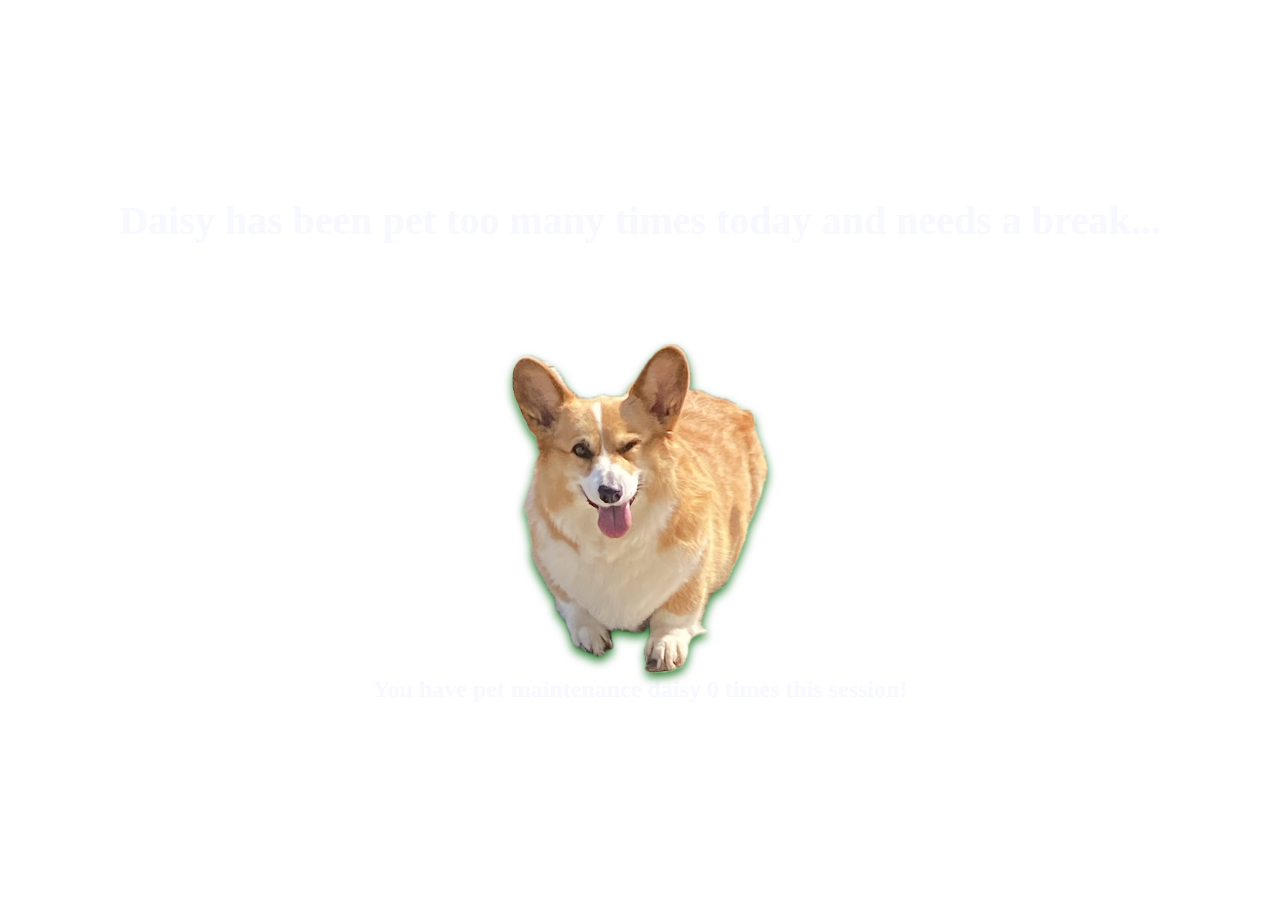
<file: templates/break.html>
<!DOCTYPE html>
<html lang="en">
<head>
    <meta charset="UTF-8">
    <meta name="viewport" content="width=device-width, initial-scale=1.0, maximum-scale=1.0, user-scalable=no">
    <link rel="stylesheet" href="../static/css/variables.css">
    <link rel="stylesheet" href="../static/css/chat.css">
    <link rel="stylesheet" href="../static/css/modal.css">
    <link rel="stylesheet" href="../static/css/styles.css">
    <title>Pet Daisy</title>
</head>
<body style="display: flex; flex-direction: column; align-items: center; justify-content: center">
    <h2 style="margin-bottom: 100px">Daisy has been pet too many times today and needs a break...</h2>
    <img style="width: 20%;" id="daisy-image" src="/static/images/henry_goofy.png">
    <h3 id="counter">You have pet maintenance daisy 0 times this session!</h3>
    <script src="/static/scripts/shared.js"></script>
    <script>setGradientPosition()</script>

    <script>
        let personal = 0
        document.getElementById("daisy-image").addEventListener("click", () => {
            document.getElementById("counter").textContent = `You have pet henry ${++personal} times this session!`
        })

    </script>
</body>
</html>
</file>
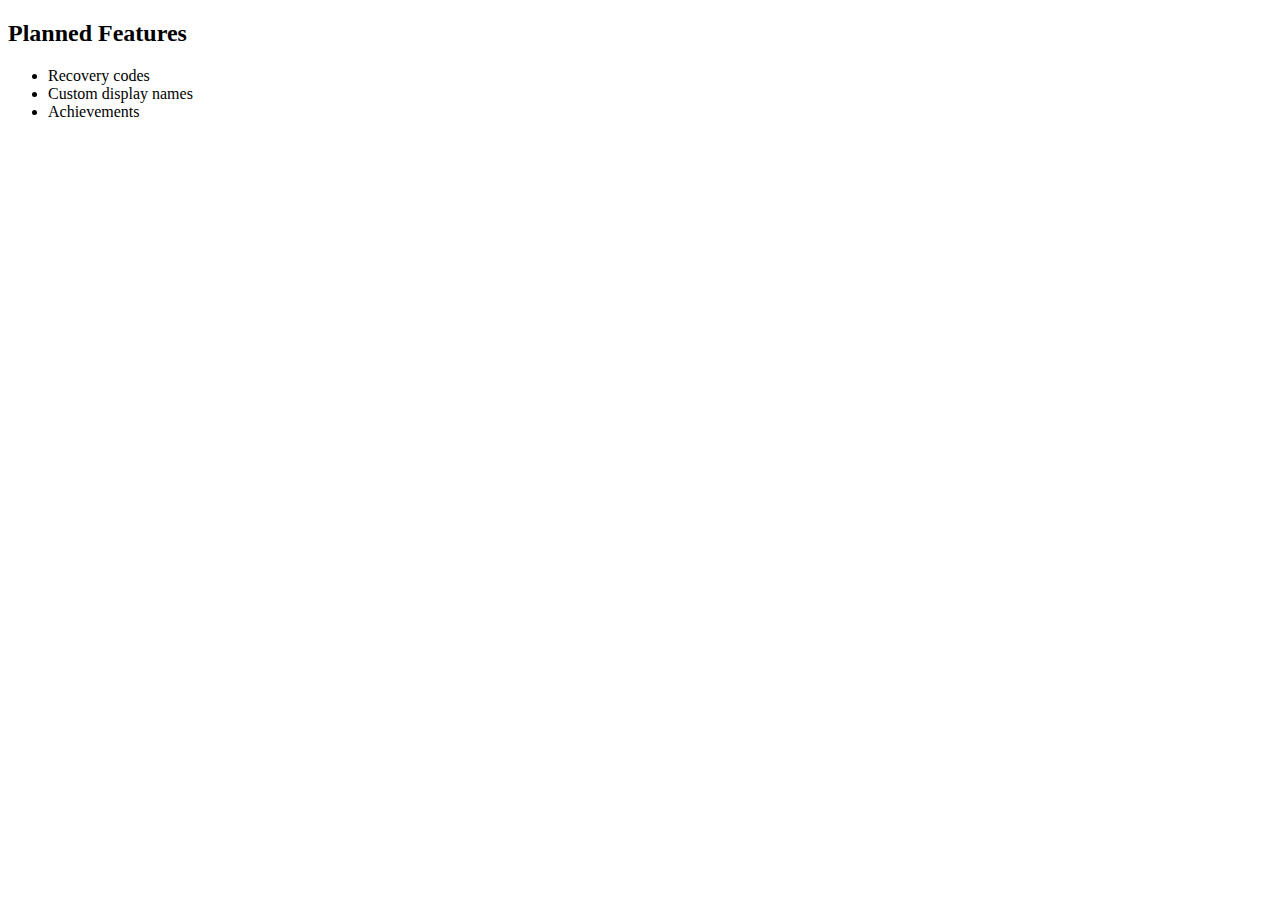
<file: templates/roadmap.html>
<!DOCTYPE html>
<html lang="en">
<head>
    <meta charset="UTF-8">
    <title>Daisy Roadmap</title>
</head>
<body>
  <h2>Planned Features</h2>
  <ul>
    <li>Recovery codes</li>
    <li>Custom display names</li>
    <li>Achievements</li>
  </ul>
</body>
</html>
</file>
<file: static/css/variables.css>
:root {
    --henry-gradient-start: #ffd260;
    --henry-gradient-end: #ff9b3a;
    --henry-shadow: #ff9060;

    --daisy-gradient-start: #d0f0c0;
    --daisy-gradient-end: #0e250f;
    --daisy-shadow: #2e7d32;

    --soft-purple-bg: #E6E6FA;
    --dark-purple-bg: #bfbfee;

    --notification-positive: #d0f0c0;
    --notification-negative: #ffb4b4;
}
</file>
<file: static/css/chat.css>
#chat-container {
    border: 3px solid var(--dark-purple-bg);
    border-radius: 8px;
    height: 60%;
    width: 30%;
    display: flex;
    flex-direction: column;
    background-color: var(--dark-purple-bg);
    box-shadow: 0px 8px 8px rgba(0, 0, 0, 0.75);
    overflow: hidden;
}

#chat-message-container {
    height: 85%;
    width: 100%;
    overflow-y: auto;
    border: none;
    padding: 10px;
    box-sizing: border-box;
    background-color: var(--soft-purple-bg);
}

#chat-input {
    margin: 10px;
    padding: 8px 10px;
    border: 1px solid #ccc;
    border-top: 1px solid #ddd;
    font-size: 14px;
    border-radius: 8px;
    background-color: #f9f9f9;
    box-sizing: border-box;
}

@media screen and (max-width: 1000px) {
    #chat-container {
        grid-area: chat;
        max-height: 300px;
        min-height: 300px;
        height: 300px;
        width: 100%;
        margin: 0 auto;
        overflow-y: auto; /* Ensures chat stays scrollable if content overflows */
        border: 1px solid #ccc; /* Optional: Add a border for better definition */
        border-radius: 8px;
        padding: 10px;
    }

    #chat-input {
        font-size: 18px;
    }
}
</file>
<file: static/css/modal.css>
#modal-container {
    position: absolute;
    top: 0;

    display: flex;
    justify-content: center;
    align-items: center;
    width: 100%;
    height: 100%;
    background-color: rgba(0, 0, 0, 0.5);
}

#modal-container.hidden {
    display: none;
}


#modal {
    position: relative;
    background-color: var(--soft-purple-bg);
    border: 3px solid var(--dark-purple-bg);
    width: 40%;
    height: 55%;
    border-radius: 10px;
}

#close-modal {
    position: absolute;
    top: 0;
    right: 0;
}
</file>
<file: static/css/styles.css>
* {
    font-family: "Comic Sans MS";
    box-sizing: border-box;
}

html, body {
    height: 100%;
    margin: 0;
    overflow: hidden;
}

header {
    width: 100vw;
    height: 60px;
    background-color: var(--dark-purple-bg);
    text-align: center;
    display: flex;
    justify-content: center;
    align-items: center;
}

footer {
    position: fixed;
    bottom: 0;
    left: 0;
    width: 100vw;
    height: 60px;
    background-color: var(--dark-purple-bg);
    text-align: center;
    display: flex;
    justify-content: center;
    align-items: center;
}

h2, h3 {
    color: ghostwhite;
    text-align: center;
    margin: 3px;
}

h2 {
    font-size: 2.5rem;
}

h3 {
    font-size: 1.5rem;
}

#daisy-container {
    display: flex;
    align-items: center;
    justify-content: center;
    width: 30%;
    min-width: 500px;
}

#daisy-image {
    padding: 0;
    width: 100%;
    transition: all 0.15s ease;
    user-select: none;
    -webkit-user-drag: none;
    -webkit-user-select: none;
    -webkit-filter: drop-shadow(0px 5px 5px var(--daisy-shadow));
    filter: drop-shadow(0px 5px 5px var(--daisy-shadow));
}

#daisy-image:hover {
    cursor: grab;
    -webkit-filter: drop-shadow(0px 7px 7px var(--daisy-shadow));
    filter: drop-shadow(0px 7px 7px var(--daisy-shadow));
}

#daisy-image:active {
    transition: none;
    /*width: 87%;*/
    transform: scale(0.87);
    cursor: grabbing;
}

#game-container {
    height: 80vh;
    width: 100%;
    display: flex;
    flex-direction: row;
    align-items: center;
    justify-content: space-evenly;
}

.hidden {
    display: none;
}

.circle-icon-btn {
    display: flex;
    justify-content: center;
    align-items: center;
    background-color: var(--dark-purple-bg);
    color: var(--soft-purple-bg);
    border-radius: 50%;
    font-size: 30px;
    font-weight: bold;
    width: 48px;
    height: 48px;
    user-select: none;
    -webkit-user-select: none;
}

.circle-icon-btn:hover {
    cursor: pointer;
    filter: drop-shadow(0px 3px 3px rgba(0, 0, 0, 0.75));
}

.circle-icon-btn:active {
    cursor: pointer;
    filter: saturate(75%);
    filter: brightness(90%);
}

.message {
    margin: 8px 0;
    padding: 8px 12px;
    border-radius: 6px;
    background-color: #d9d9fa;
    font-size: 14px;
    word-wrap: break-word;
}

/* to be honest idk if I'm going to keep this. It seems pointless */
.message:hover {
    background-color: #c9c9ee;
}


.name {
    font-weight: bold;
    color: #2e7d32;
}

.name.other {
    font-weight: bold;
    color: #d772ff;
}

.notification {
    margin: 5px 0;
    font-weight: 300;
    text-align: center;
    font-size: 12px;
    background-color: var(--dark-purple-bg);
    color: #555;
}

.notification.connect {
    background-color: var(--notification-positive);
}

.notification.disconnect {
    background-color: var(--notification-negative);
}

#leaderboard-container {
    width: 25%;
}

#chat-container.hidden {
    display: none;
}

.control-group {
    display: flex;
    justify-content: space-between;
    background-color: var(--dark-purple-bg);
    border: 3px solid var(--dark-purple-bg);
    border-radius: var(--container-border-radius);
    margin: 8px auto;
    padding: 4px;
    width: 30%;
    min-width: 200px;
}


table {
    border: 3px solid var(--dark-purple-bg);
    border-radius: 8px;
    width: 100%;
    margin: 20px 0;
}

th, td {
    border: 3px solid var(--dark-purple-bg);
    padding: 12px;
    text-align: center;
}

th {
    background-color: var(--dark-purple-bg);
    font-weight: bold;
}

tr {
    background-color: var(--soft-purple-bg);
}

.toast.hide {
    top: -10em;
}

.toast {
    transition: opacity 0.5s ease, top 0.5s ease;
    box-shadow: 0px 8px 8px rgba(0, 0, 0, 0.75);
    background-color: var(--soft-purple-bg);
    border: 3px solid #bfbfee;
    border-radius: var(--container-border-radius);
    padding: 3px 4px;
    position: absolute;
    top: 7em;
    right: 50%;
    transform: translate(50%);
    width: 10%;
    min-width: 400px;
    opacity: 1;
}

.toast.fade {
    transition: opacity 0.5s ease, top 2s ease-out;
    top: -10em;
    opacity: 0;
}

.toast h4 {
    margin-top: 1em;
    margin-bottom: 2px;
}

.toast p {
    margin-top: 2px;
}

@media screen and (max-width: 768px) {

    body {
        overflow: auto;
    }

    #game-container {
        display: grid;
        grid-template-rows: auto auto auto;
        grid-template-areas:
            "chat"
            "daisy"
            "leaderboard";
        gap: 20px; /* Adjust spacing between elements */
        padding: 20px; /* Add some padding for better alignment */
    }

    #leaderboard-container {
        grid-area: leaderboard;
        display: none;
        max-height: 300px;
        height: auto;
        width: 100%;
        margin: 0 auto;
        overflow-y: auto;
        scrollbar-width: none;
        border-radius: 8px;
        padding: 10px;
    }

    #daisy-container {
        grid-area: daisy;
        margin: 0 auto;
        text-align: center;
        padding: 10px;
    }
}

@media screen and (max-width: 1000px) and (max-height: 800px) {

    #game-container {
        display: grid;
        grid-template-rows: auto auto auto;
        grid-template-areas:
            "daisy"
            "chat";
        gap: 20px;
        padding: 20px;
    }

    #leaderboard-container {
        display: none;
    }
}
</file>
